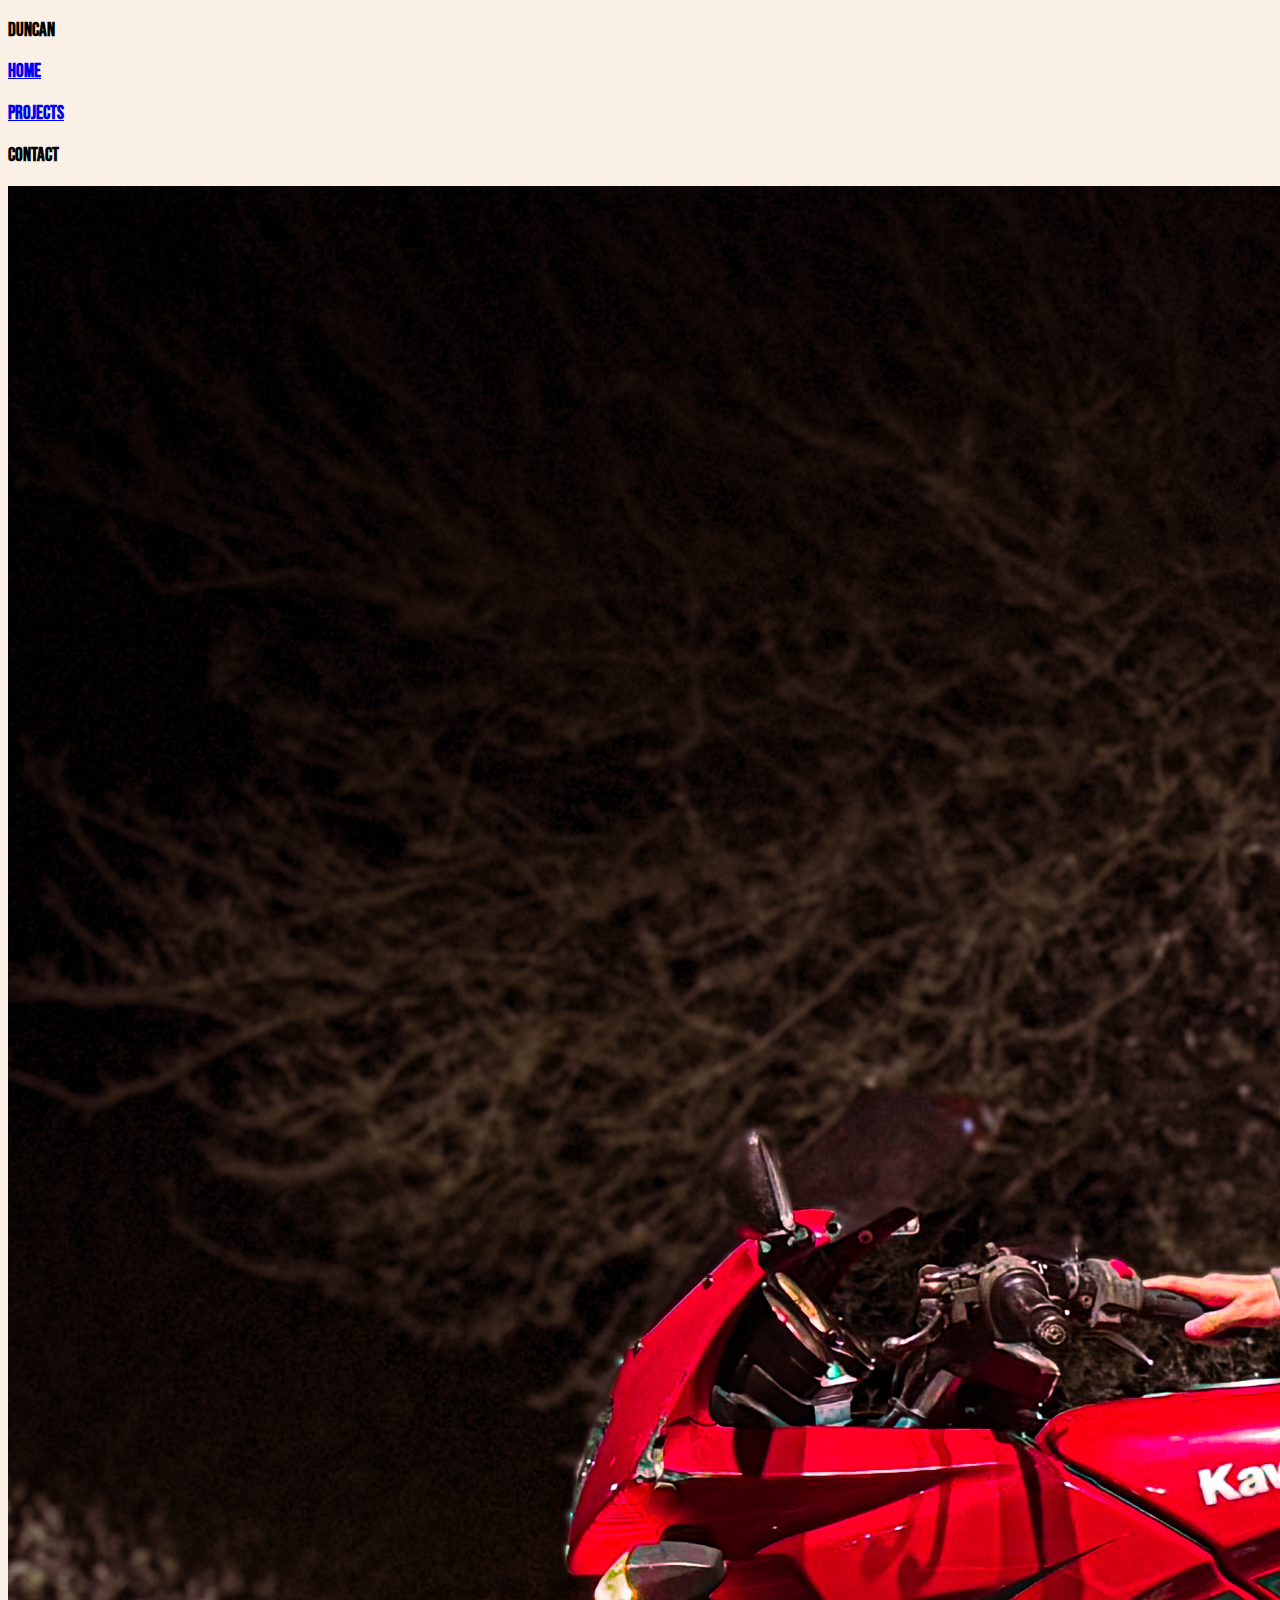
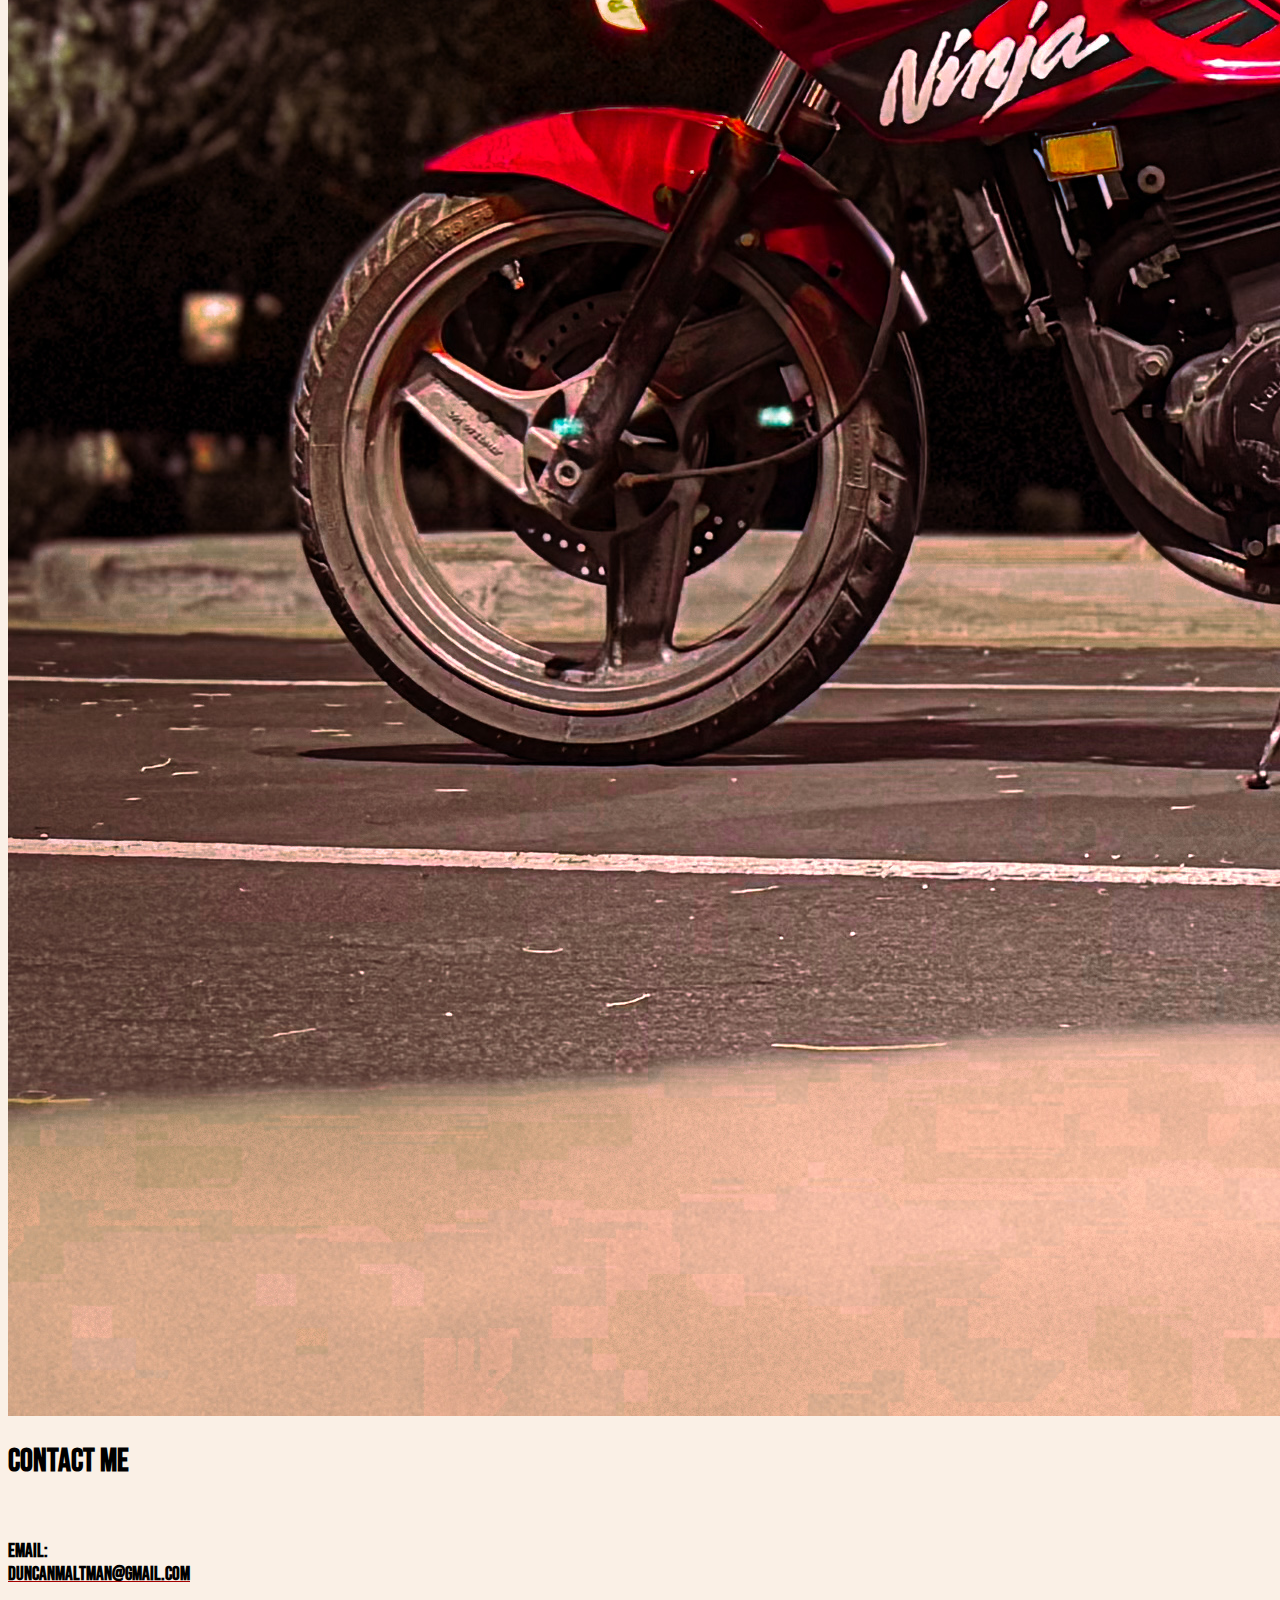
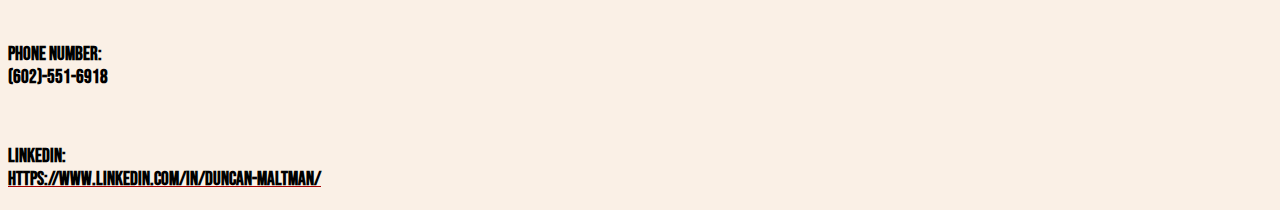
<file: pages/contact.html>
<!DOCTYPE html>
<html lang="en">
<head>
    <meta charset="UTF-8">
    <title>Contact</title>
    <link rel="stylesheet" href="/stylesheets/styles.css">
    <link rel="icon" href="/assets/favicon.svg" type="image/x-icon" />
</head>
<body class="contact">
  <div class="topbar">
    <div id="name">
      <h3>Duncan</h3>
    </div>
    <a id="home" href="home.html">
      <h3>Home</h3>
    </a>
    <a id="projects" href="projects.html">
      <h3>Projects</h3>
    </a>
    <a id="contact">
      <h3>Contact</h3>
    </a>
  </div>
  <div class="content">
    <img src="/assets/bike.JPG" alt="bike">
    <div id="infoBox">
      <h1>Contact Me</h1>
      <div id="info">
        <br><h3>Email: <br><a class="contactLink" href="mailto:duncanmaltman@gmail.com" target="_blank" style="color: black; text-decoration: rgb(166, 0, 0) underline;">duncanmaltman@gmail.com</a></h3>
        <br><h3>Phone Number: <br>(602)-551-6918</h3>
        <br><h3>LinkedIn: <br><a class="contactLink" href="https://www.linkedin.com/in/duncan-maltman/" target="_blank" style="color: black; text-decoration: rgb(166, 0, 0) underline;">https://www.linkedin.com/in/duncan-maltman/</a></h3>
      </div>
    </div>
  </div>
</body>
</html>
</file>
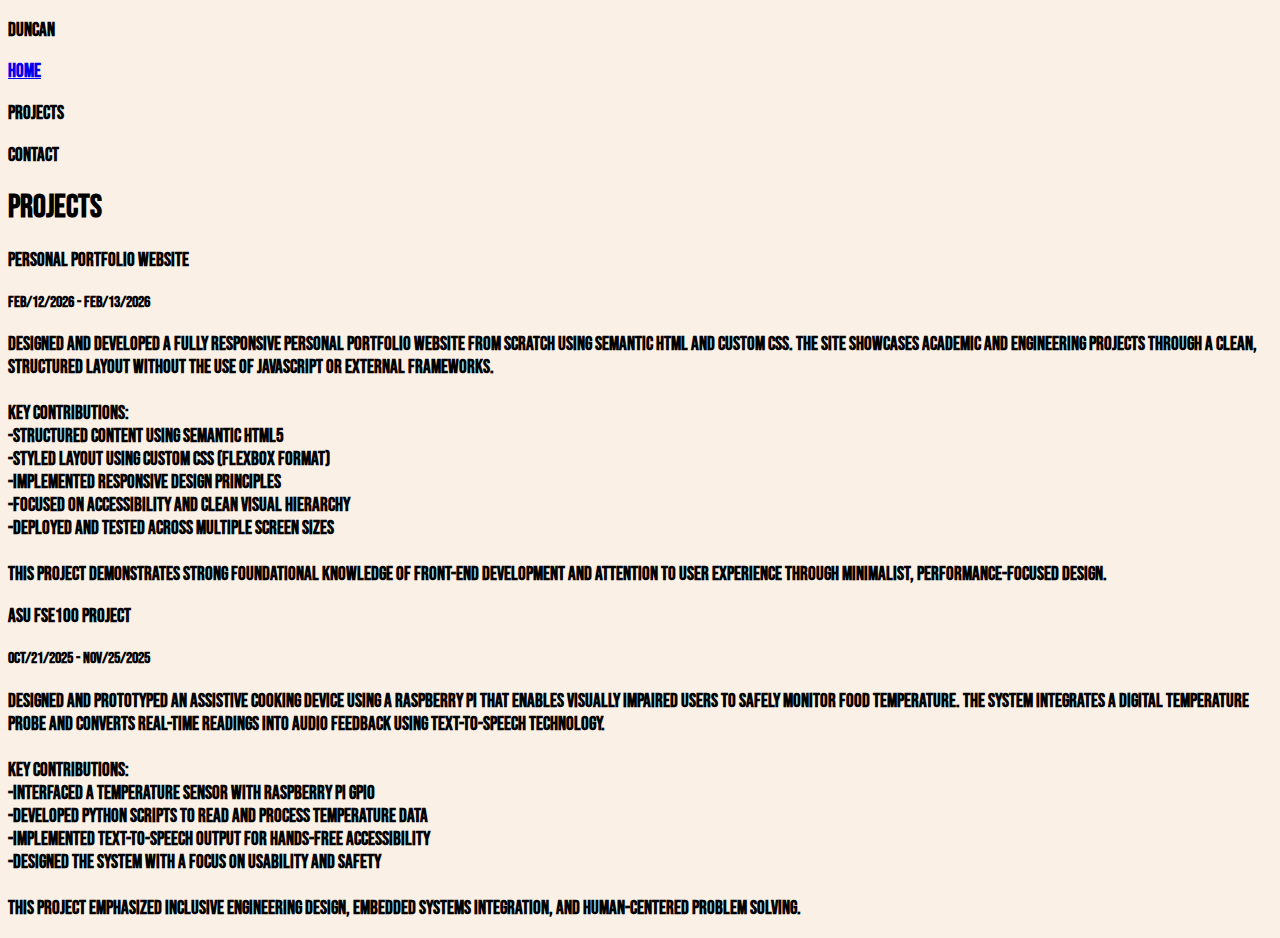
<file: pages/projects.html>
<!DOCTYPE html>
<html lang="en">
<head>
    <meta charset="UTF-8">
    <title>Projects</title>
    <link rel="stylesheet" href="/stylesheets/styles.css">
</head>
<body class = "projects">
<div class="topbar">
    <div id="name">
        <h3>Duncan</h3>
    </div>
    <a id="home" href="home.html">
        <h3>Home</h3>
    </a>
    <a id="projects">
        <h3>Projects</h3>
    </a>
    <div id="contact">
        <h3>Contact</h3>
    </div>
</div>
<h1 id="titleLine">Projects</h1>
<div class="content">
    <div class="project">
        <div class="projectTitle">
            <h3>Personal Portfolio Website</h3>
            <h4>Feb/12/2026 - Feb/13/2026</h4>
        </div>
        <div class="projectDescription">
            <h3>
                Designed and developed a fully responsive personal portfolio website from scratch using semantic HTML and custom CSS. The site showcases academic and engineering projects through a clean, structured layout without the use of JavaScript or external frameworks.
                <br><br>Key contributions:
                <br>-Structured content using semantic HTML5
                <br>-Styled layout using custom CSS (Flexbox format)
                <br>-Implemented responsive design principles
                <br>-Focused on accessibility and clean visual hierarchy
                <br>-Deployed and tested across multiple screen sizes
                <br><br>This project demonstrates strong foundational knowledge of front-end development and attention to user experience through minimalist, performance-focused design.
            </h3>
        </div>
    </div>
    <div class="project">
        <div class="projectTitle">
            <h3>ASU FSE100 Project</h3>
            <h4>Oct/21/2025 - Nov/25/2025</h4>
        </div>
        <div class="projectDescription">
            <h3>
                Designed and prototyped an assistive cooking device using a Raspberry Pi that enables visually impaired users to safely monitor food temperature. The system integrates a digital temperature probe and converts real-time readings into audio feedback using text-to-speech technology.
                <br><br>Key contributions:
                <br>-Interfaced a temperature sensor with Raspberry Pi GPIO
                <br>-Developed Python scripts to read and process temperature data
                <br>-Implemented text-to-speech output for hands-free accessibility
                <br>-Designed the system with a focus on usability and safety
                <br><br>This project emphasized inclusive engineering design, embedded systems integration, and human-centered problem solving.
            </h3>
        </div>
    </div>
</div>
</body>
</html>
</file>
<file: stylesheets/styles.css>
/*Font Definition*/

@font-face {
    font-family: 'Bebas';
    src: url("/fonts/BebasNeue-Regular.ttf") format("opentype");
    font-weight: normal;
    font-style: normal;
    font-display: swap;

}

@keyframes fade-in {
    0%{
        opacity: 0;
    }
    100%{
        opacity: 1;
    }
}

/*Home Page*/

body{
    background-color: linen;
    font-family: Bebas, sans-serif;
}
.home .content{
    display: flex;
    animation: fade-in 1s;
}

.home .topbar{
    display: flex;
    border-bottom: slategray 1px solid;
    padding-bottom: 1vh;
}

.home .topbar #name{
    margin-left: 1vw;
    padding: 0.15vw 0.15vw 0.15vw 0.15vw;
}

.home .topbar #home{
    margin-right: 1vw;
    margin-left: auto;
    padding-left: 1vw;
    padding-right: 1vw;
    background-color: darkslategrey;
    border-radius: 1vh;
    color: ghostwhite;
}
.home .topbar #projects{
    margin-right: 1vw;
    padding-left: 1vw;
    padding-right: 1vw;
    border-radius: 1vh;
    transition: background-color 0.5s,color 0.5s;
}

.home .topbar #projects:hover{
    background-color: darkslategrey;
    color: ghostwhite;
}
.home .topbar #contact{
    margin-right: 1vw;
    padding-left: 1vw;
    padding-right: 1vw;
    border-radius: 1vh;
    transition: background-color 0.5s,color 0.5s;
}

.home .topbar #contact:hover{
    background-color: darkslategrey;
    color: ghostwhite;
}

.home #message{
    /*Margin*/
    margin-top: 15vh;
    margin-left: 15vw;

}

.home #pfp{
    /*Margin*/
    margin-top: 15vh;
    margin-right: 15vw;
    margin-left: auto;

}

.home #pfp img{
    /*Image Size*/
    width: 30vw;
    height: 30vw;

}

.home .footer{
    margin-top: 7vw;
    display: flex;
}

.home .footer #linkedin{
    margin-right: 1vw;
    margin-left: auto;
}
.home .footer #github{
    margin-right: 1vw;
}
</file>
